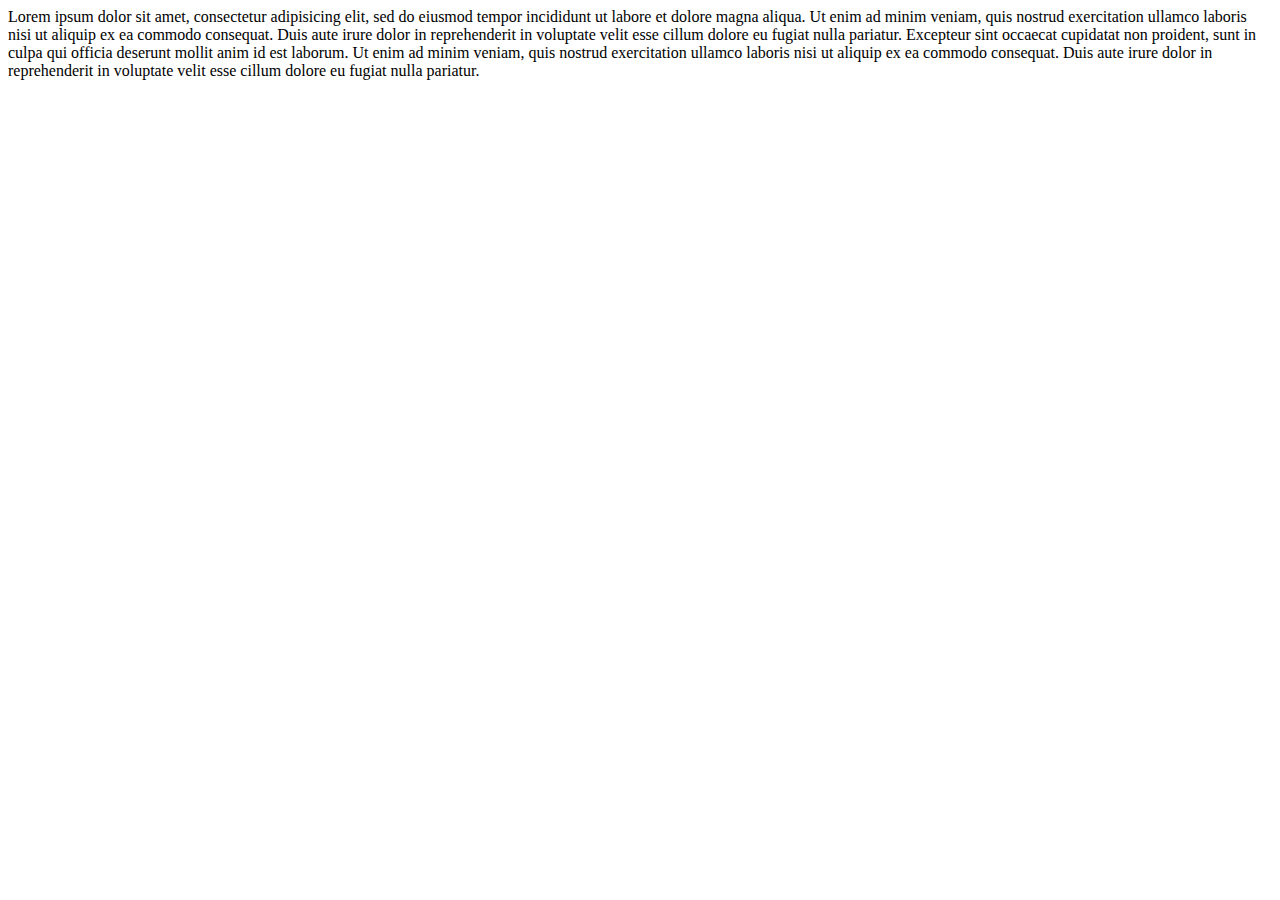
<file: box-model.html>
<!DOCTYPE html>
<html>
  <head>
    <link href="css/styles.css" rel="stylesheet" type="text/css" media="all">
    <title>Box model</title>
  </head>
  <body>
    <div class="test-box">Lorem ipsum dolor sit amet, consectetur adipisicing elit, sed do eiusmod tempor incididunt ut labore et dolore magna aliqua. Ut enim ad minim veniam, quis nostrud exercitation ullamco laboris nisi ut aliquip ex ea commodo consequat. Duis aute irure dolor in reprehenderit in voluptate velit esse cillum dolore eu fugiat nulla pariatur. Excepteur sint occaecat cupidatat non proident, sunt in culpa qui officia deserunt mollit anim id est laborum. Ut enim ad minim veniam, quis nostrud exercitation ullamco laboris nisi ut aliquip ex ea commodo consequat. Duis aute irure dolor in reprehenderit in voluptate velit esse cillum dolore eu fugiat nulla pariatur.</div>
  </body>
</html>
</file>
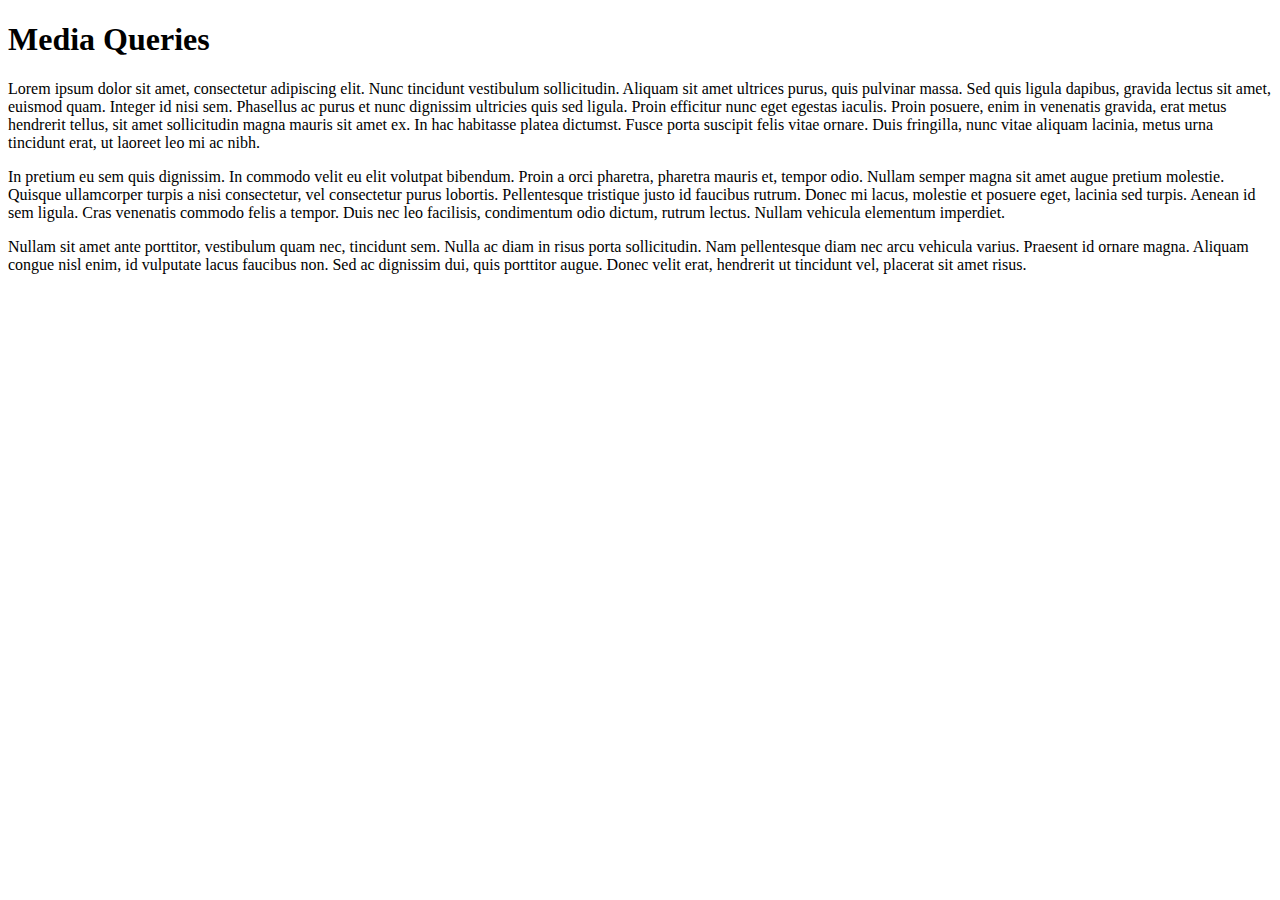
<file: media-query-site.html>
<!DOCTYPE html>
<html>
  <head>
    <link href="css/styles.css" rel="stylesheet" type="text/css" media="all">
    <title>Media Queries</title>
  </head>
  <body>
    <h1>Media Queries</h1>
    <div class="column">
      <p>Lorem ipsum dolor sit amet, consectetur adipiscing elit. Nunc tincidunt vestibulum sollicitudin. Aliquam sit amet ultrices purus, quis pulvinar massa. Sed quis ligula dapibus, gravida lectus sit amet, euismod quam. Integer id nisi sem. Phasellus ac purus et nunc dignissim ultricies quis sed ligula. Proin efficitur nunc eget egestas iaculis. Proin posuere, enim in venenatis gravida, erat metus hendrerit tellus, sit amet sollicitudin magna mauris sit amet ex. In hac habitasse platea dictumst. Fusce porta suscipit felis vitae ornare. Duis fringilla, nunc vitae aliquam lacinia, metus urna tincidunt erat, ut laoreet leo mi ac nibh. </p>
    </div>
    <div class="column">
      <p>In pretium eu sem quis dignissim. In commodo velit eu elit volutpat bibendum. Proin a orci pharetra, pharetra mauris et, tempor odio. Nullam semper magna sit amet augue pretium molestie. Quisque ullamcorper turpis a nisi consectetur, vel consectetur purus lobortis. Pellentesque tristique justo id faucibus rutrum. Donec mi lacus, molestie et posuere eget, lacinia sed turpis. Aenean id sem ligula. Cras venenatis commodo felis a tempor. Duis nec leo facilisis, condimentum odio dictum, rutrum lectus. Nullam vehicula elementum imperdiet.</p>
    </div>
    <div class="column">
      <p>Nullam sit amet ante porttitor, vestibulum quam nec, tincidunt sem. Nulla ac diam in risus porta sollicitudin. Nam pellentesque diam nec arcu vehicula varius. Praesent id ornare magna. Aliquam congue nisl enim, id vulputate lacus faucibus non. Sed ac dignissim dui, quis porttitor augue. Donec velit erat, hendrerit ut tincidunt vel, placerat sit amet risus.</p>
    </div>
  </body>
</html>
</file>
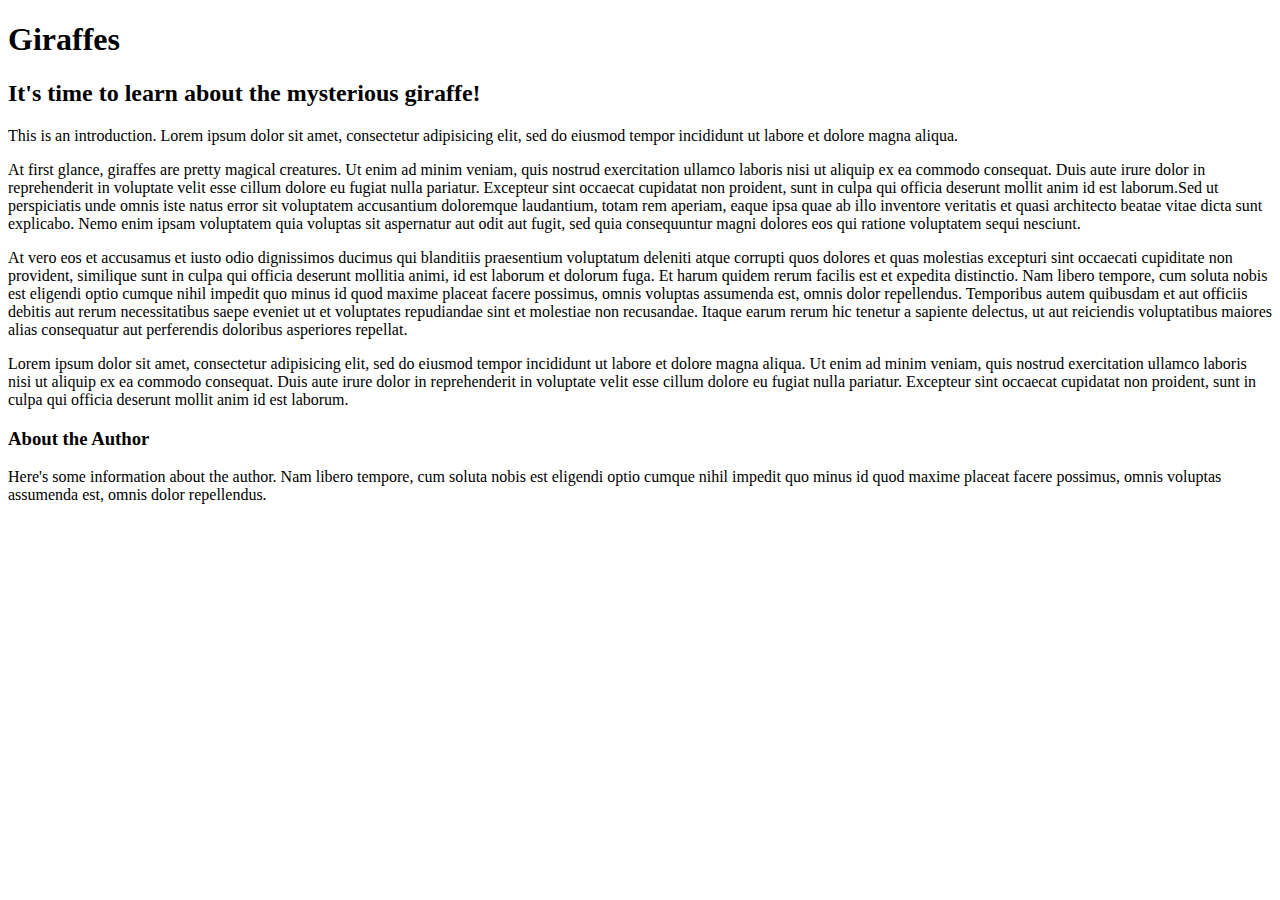
<file: my-favourite-animal.html>
<!DOCTYPE html>
<html>
  <head>
    <link href="css/styles.css" rel="stylesheet" type="text/css">
    <title>Giraffes!</title>
  </head>
  <body>
    <h1>Giraffes</h1>
    <h2>It's time to learn about the mysterious giraffe!</h2>
    <p class="intro">This is an introduction. Lorem ipsum dolor sit amet, consectetur adipisicing elit, sed do eiusmod tempor incididunt ut labore et dolore magna aliqua.</p>
    <p>At first glance, giraffes are pretty magical creatures. Ut enim ad minim veniam, quis nostrud exercitation ullamco laboris nisi ut aliquip ex ea commodo consequat. Duis aute irure dolor in reprehenderit in voluptate velit esse cillum dolore eu fugiat nulla pariatur. Excepteur sint occaecat cupidatat non proident, sunt in culpa qui officia deserunt mollit anim id est laborum.Sed ut perspiciatis unde omnis iste natus error sit voluptatem accusantium doloremque laudantium, totam rem aperiam, eaque ipsa quae ab illo inventore veritatis et quasi architecto beatae vitae dicta sunt explicabo. Nemo enim ipsam voluptatem quia voluptas sit aspernatur aut odit aut fugit, sed quia consequuntur magni dolores eos qui ratione voluptatem sequi nesciunt.</p>
    <p>At vero eos et accusamus et iusto odio dignissimos ducimus qui blanditiis praesentium voluptatum deleniti atque corrupti quos dolores et quas molestias excepturi sint occaecati cupiditate non provident, similique sunt in culpa qui officia deserunt mollitia animi, id est laborum et dolorum fuga. Et harum quidem rerum facilis est et expedita distinctio. Nam libero tempore, cum soluta nobis est eligendi optio cumque nihil impedit quo minus id quod maxime placeat facere possimus, omnis voluptas assumenda est, omnis dolor repellendus. Temporibus autem quibusdam et aut officiis debitis aut rerum necessitatibus saepe eveniet ut et voluptates repudiandae sint et molestiae non recusandae. Itaque earum rerum hic tenetur a sapiente delectus, ut aut reiciendis voluptatibus maiores alias consequatur aut perferendis doloribus asperiores repellat.</p>
    <p>Lorem ipsum dolor sit amet, consectetur adipisicing elit, sed do eiusmod tempor incididunt ut labore et dolore magna aliqua. Ut enim ad minim veniam, quis nostrud exercitation ullamco laboris nisi ut aliquip ex ea commodo consequat. Duis aute irure dolor in reprehenderit in voluptate velit esse cillum dolore eu fugiat nulla pariatur. Excepteur sint occaecat cupidatat non proident, sunt in culpa qui officia deserunt mollit anim id est laborum.</p>
    <h3 class="author">About the Author</h3>
    <p class="author">Here's some information about the author. Nam libero tempore, cum soluta nobis est eligendi optio cumque nihil impedit quo minus id quod maxime placeat facere possimus, omnis voluptas assumenda est, omnis dolor repellendus.</p>
  </body>
</html>
</file>
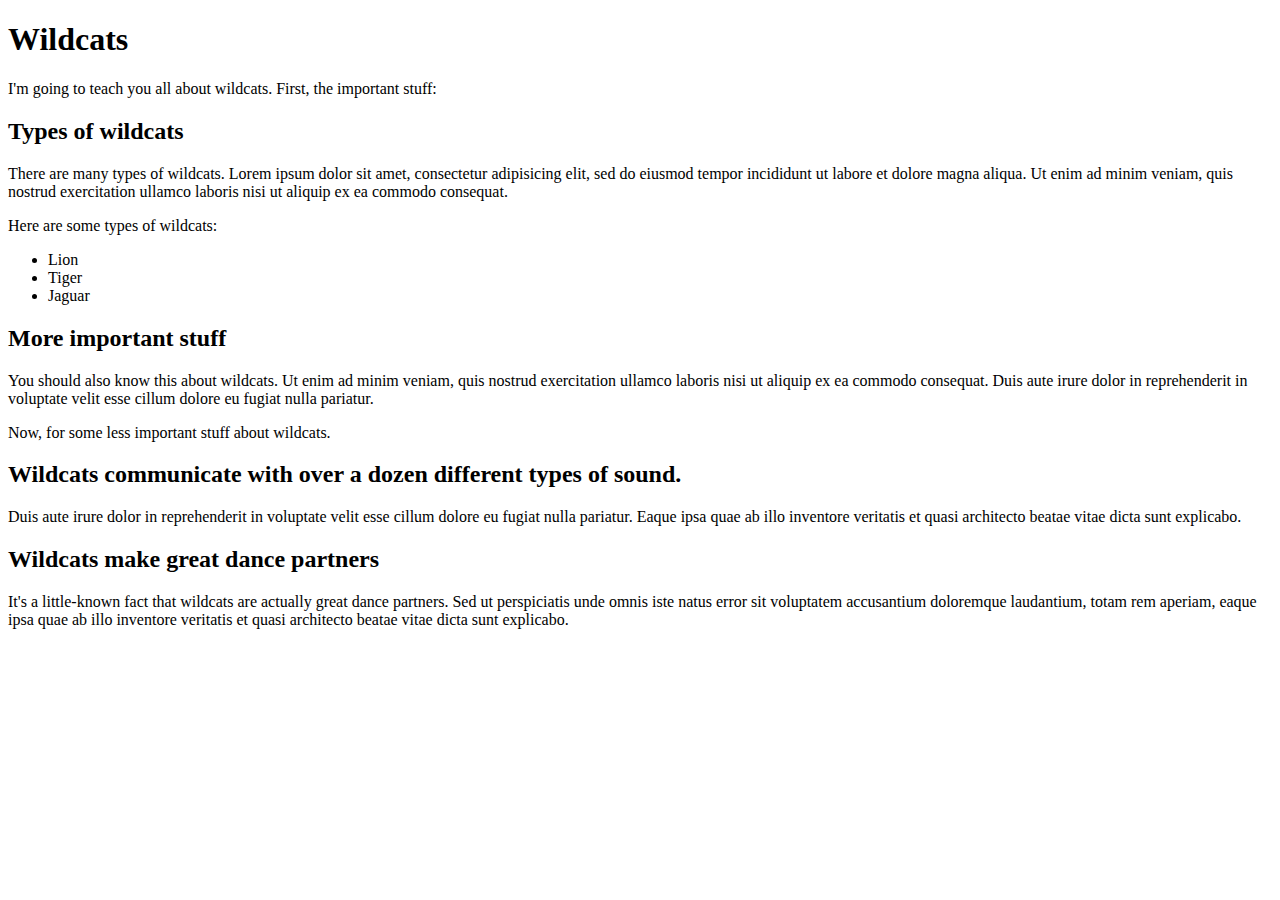
<file: wildcats.html>
<!DOCTYPE html>
<html>
  <head>
    <link href="css/styles.css" rel="stylesheet" type="text/css" media="all">
    <title>Wildcats</title>
  </head>
  <body>
    <h1>Wildcats</h1>
    <p>I'm going to teach you all about wildcats. First, the important stuff:</p>
    <h2 class="important">Types of wildcats</h2>
    <p class="important">There are many types of wildcats. Lorem ipsum dolor sit amet, consectetur adipisicing elit, sed do eiusmod tempor incididunt ut labore et dolore magna aliqua. Ut enim ad minim veniam, quis nostrud exercitation ullamco laboris nisi ut aliquip ex ea commodo consequat.</p>
    <p class="important">Here are some types of wildcats:</p>
    <ul class="important">
      <li>Lion</li>
      <li>Tiger</li>
      <li>Jaguar</li>
    </ul>
    <h2 class="important">More important stuff</h2>
    <p class="important">You should also know this about wildcats. Ut enim ad minim veniam, quis nostrud exercitation ullamco laboris nisi ut aliquip ex ea commodo consequat. Duis aute irure dolor in reprehenderit in voluptate velit esse cillum dolore eu fugiat nulla pariatur.</p>
    <p>Now, for some less important stuff about wildcats.</p>
    <h2 class="unimportant">Wildcats communicate with over a dozen different types of sound.</h2>
    <p class="unimportant">Duis aute irure dolor in reprehenderit in voluptate velit esse cillum dolore eu fugiat nulla pariatur. Eaque ipsa quae ab illo inventore veritatis et quasi architecto beatae vitae dicta sunt explicabo.</p>
    <h2 class="unimportant">Wildcats make great dance partners</h2>
    <p class="unimportant">It's a little-known fact that wildcats are actually great dance partners. Sed ut perspiciatis unde omnis iste natus error sit voluptatem accusantium doloremque laudantium, totam rem aperiam, eaque ipsa quae ab illo inventore veritatis et quasi architecto beatae vitae dicta sunt explicabo.</p>
  </body>
</html>
</file>
<file: css/styles.css>
@media () {
}
@media screen and (min-width: 480px) {
}
</file>
